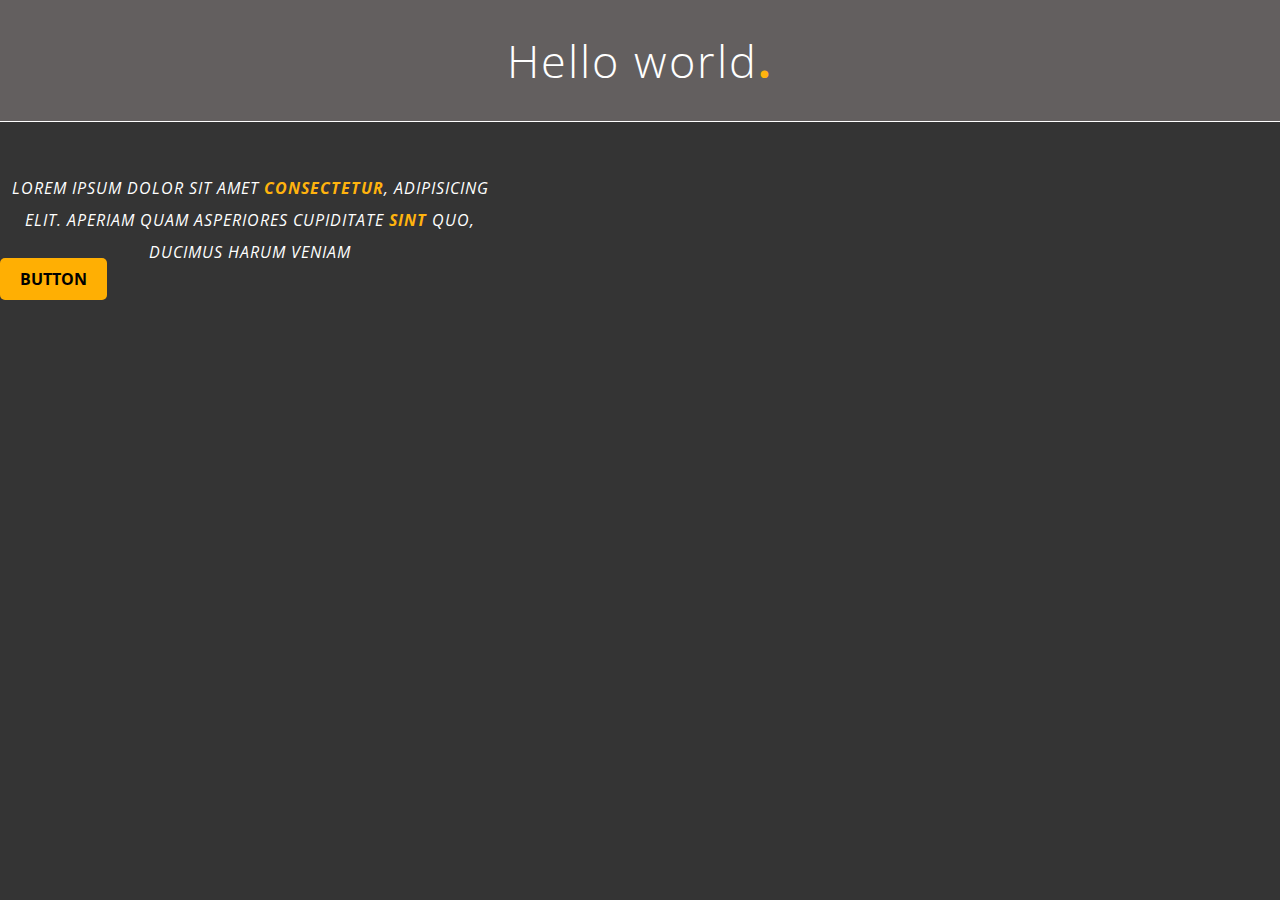
<file: 2.The-Hill/WEEK-05/01.CSS/myCssExercises/boxTextHover/index.html>
<!DOCTYPE html>
<html lang="en">
<head>
    <meta charset="UTF-8">
    <meta name="viewport" content="width=device-width, initial-scale=1.0">
    <title>boxTextHover</title>
    <link rel="stylesheet" href="styles.css">
</head>
<body>
    <h1>Hello world<span>.</span></h1>
    <p>Lorem ipsum dolor sit amet <span>consectetur</span>, adipisicing elit. Aperiam quam asperiores cupiditate <span>sint</span> quo, ducimus harum veniam</p>
    <a href="#">button</a>
</body>
</html>
</file>
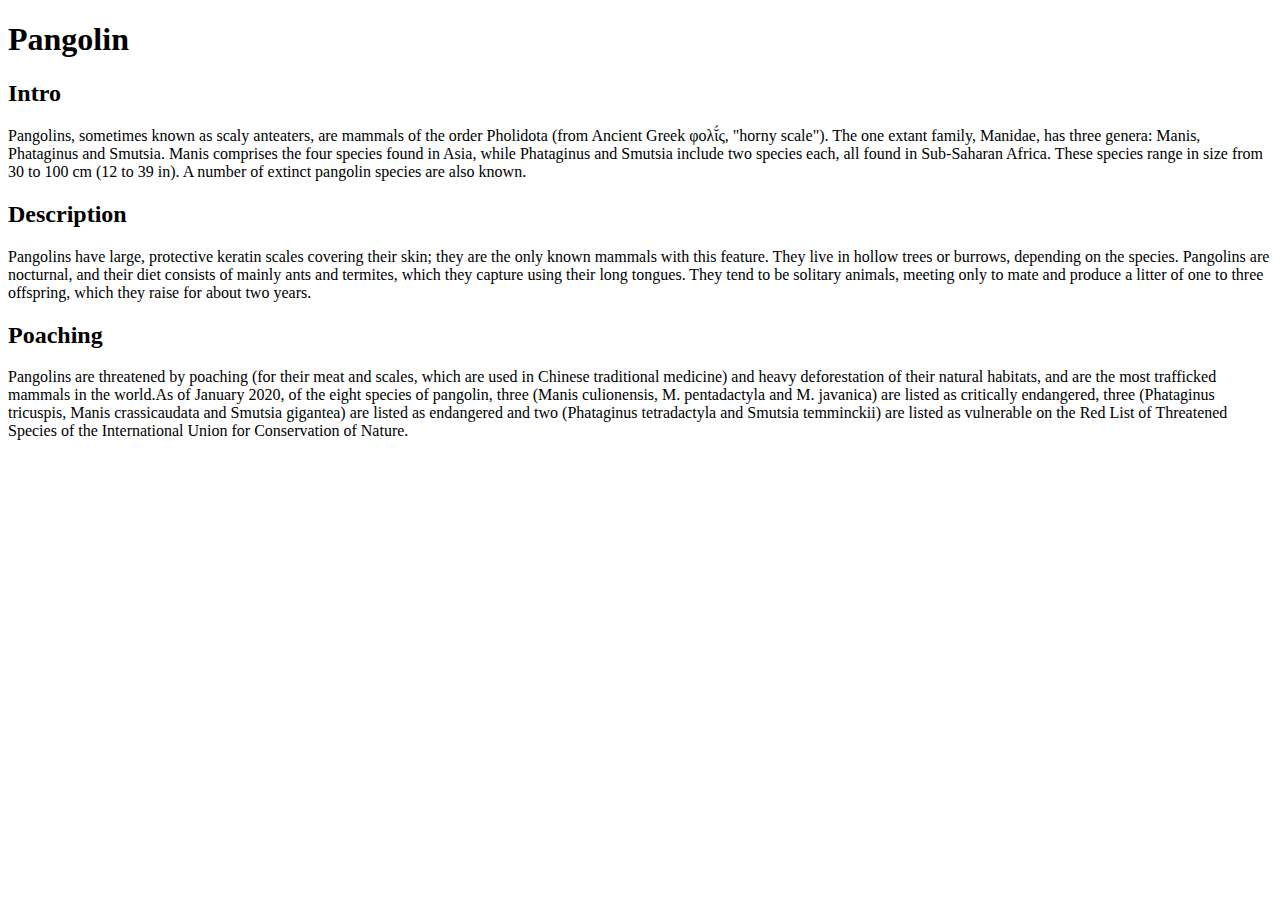
<file: 2.The-Hill/WEEK-05/00.HTML/1.HTML-exercises.html>
<!DOCTYPE html>
<html lang="en">
<head>
    <meta charset="UTF-8">
    <meta name="viewport" content="width=device-width, initial-scale=1.0">
    <title>Pangolin</title>
</head>
<body>
    <header>
    <h1>Pangolin</h1>
    </header>
        <h2>Intro</h2>
            <div>
            <p>
            Pangolins, sometimes known as scaly anteaters, are mammals of the order Pholidota (from Ancient Greek φολῐ́ς, "horny scale"). The one extant family, Manidae, has three genera: Manis, Phataginus and Smutsia. Manis comprises the four species found in Asia, while Phataginus and Smutsia include two species each, all found in Sub-Saharan Africa. These species range in size from 30 to 100 cm (12 to 39 in). A number of extinct pangolin species are also known.
            </p>
            </div>
    <h2>Description</h2>
    <div>
        <p>
            Pangolins have large, protective keratin scales covering their skin; they are the only known mammals with this feature. They live in hollow trees or burrows, depending on the species. Pangolins are nocturnal, and their diet consists of mainly ants and termites, which they capture using their long tongues. They tend to be solitary animals, meeting only to mate and produce a litter of one to three offspring, which they raise for about two years.
        </p>
    </div>
    <h2>Poaching</h2>
    <div>
        <p>
            Pangolins are threatened by poaching (for their meat and scales, which are used in Chinese traditional medicine) and heavy deforestation of their natural habitats, and are the most trafficked mammals in the world.As of January 2020, of the eight species of pangolin, three (Manis culionensis, M. pentadactyla and M. javanica) are listed as critically endangered, three (Phataginus tricuspis, Manis crassicaudata and Smutsia gigantea) are listed as endangered and two (Phataginus tetradactyla and Smutsia temminckii) are listed as vulnerable on the Red List of Threatened Species of the International Union for Conservation of Nature.
    </p>
    </div>
    
</body>
</html>
</file>
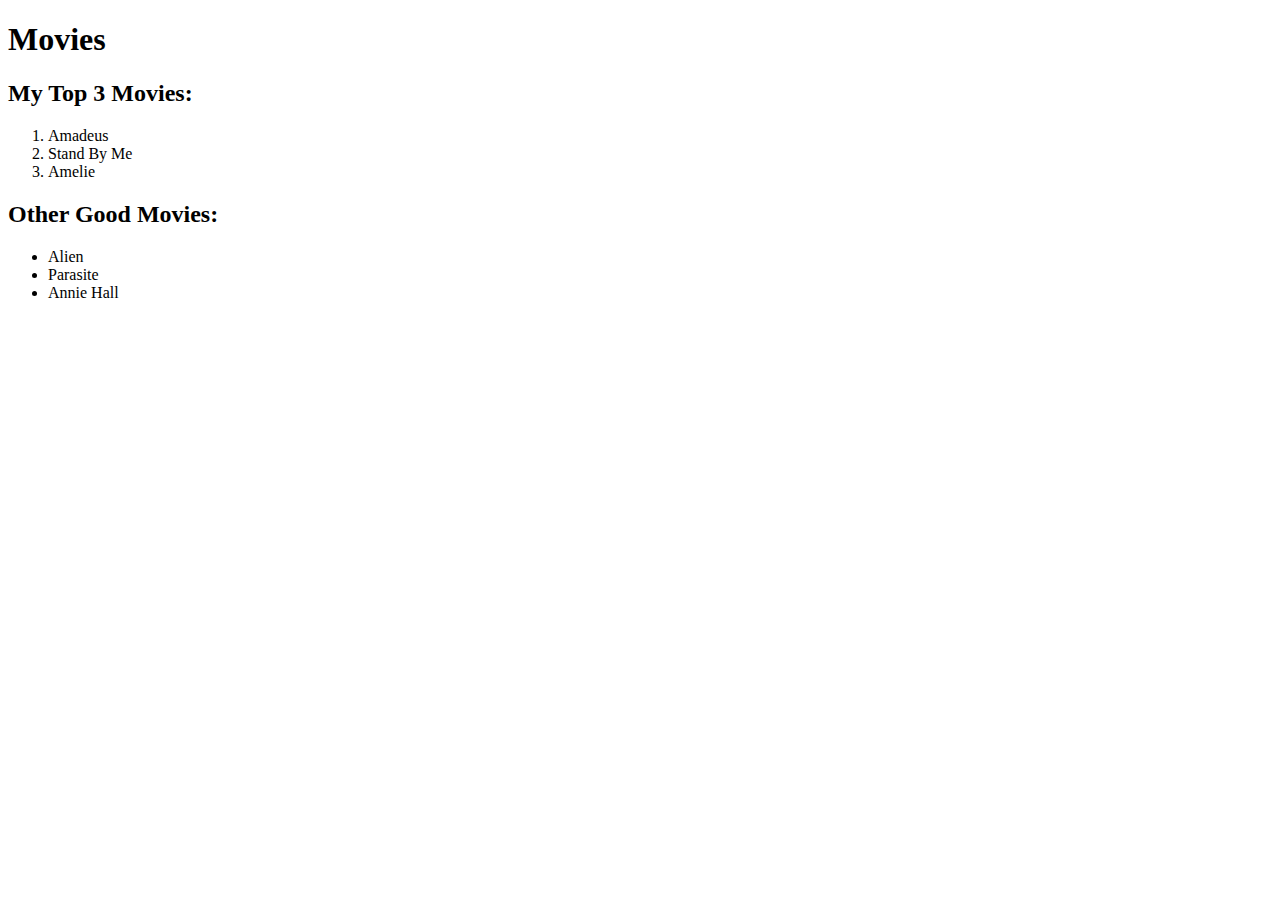
<file: 2.The-Hill/WEEK-05/00.HTML/2.HTML-exercises.html>
<!DOCTYPE html>
<html lang="en">
<head>
    <meta charset="UTF-8">
    <meta name="viewport" content="width=device-width, initial-scale=1.0">
    <title>Movies</title>
</head>
<body>
    <header>
        <h1>Movies</h1>
    </header>
    <div>
        <h2>My Top 3 Movies:</h2>
    <ol>
        <li>Amadeus</li>
    <li>Stand By Me</li>
    <li>Amelie</li>
</ol>
</div>
<div>
    <h2>Other Good Movies:</h2>
    <ul>
        <li>Alien</li>
        <li>Parasite</li>
        <li>Annie Hall</li>
    </ul>
</div>
</body>
</html>
</file>
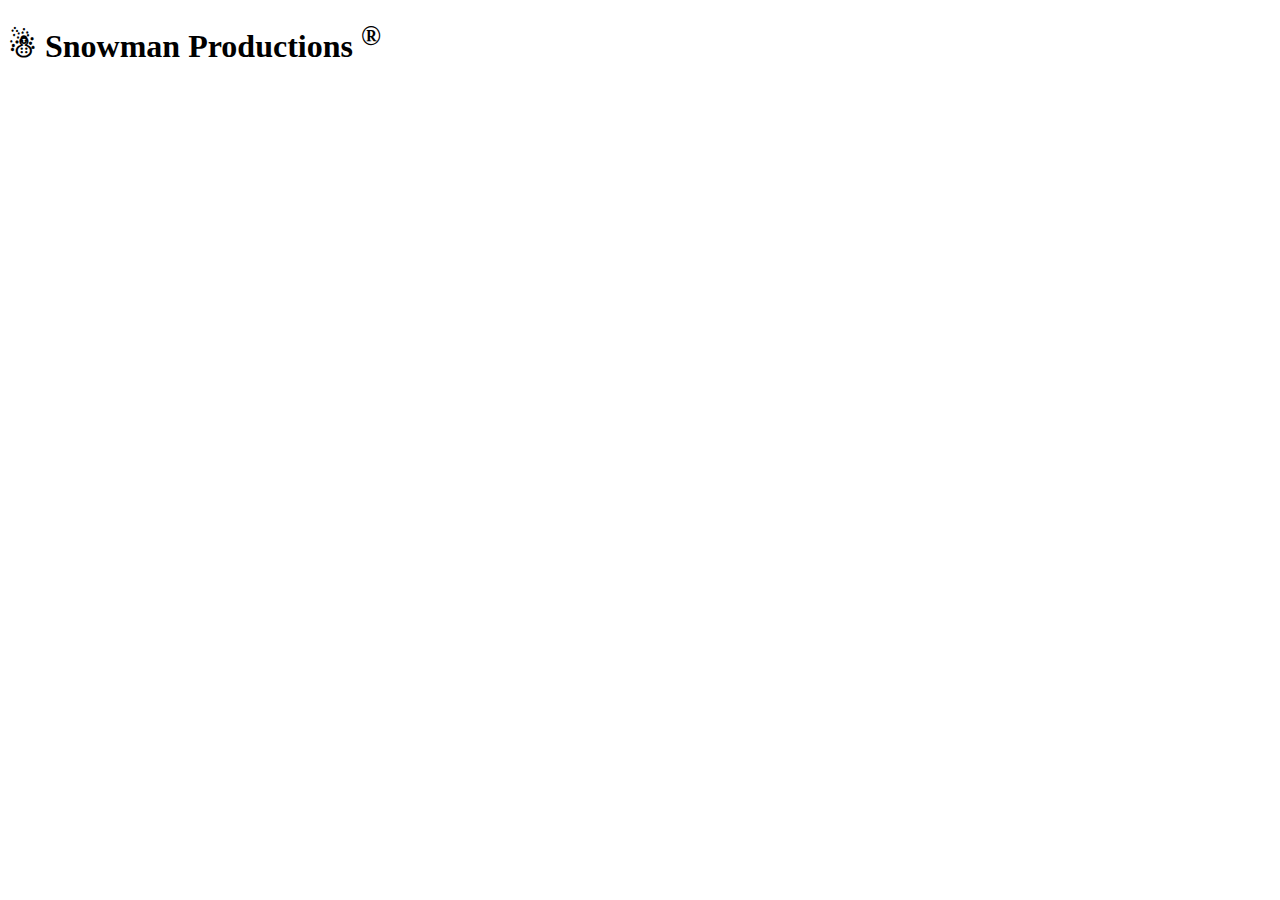
<file: 2.The-Hill/WEEK-05/00.HTML/4.HTML-exercises.html>
<!DOCTYPE html>
<html lang="en">
<head>
    <meta charset="UTF-8">
    <meta name="viewport" content="width=device-width, initial-scale=1.0">
    <title>Snowman</title>
</head>
<body>
    <h1>&#9731; Snowman Productions <sup>&#174;</sup></h1>
</body>
</html>
</file>
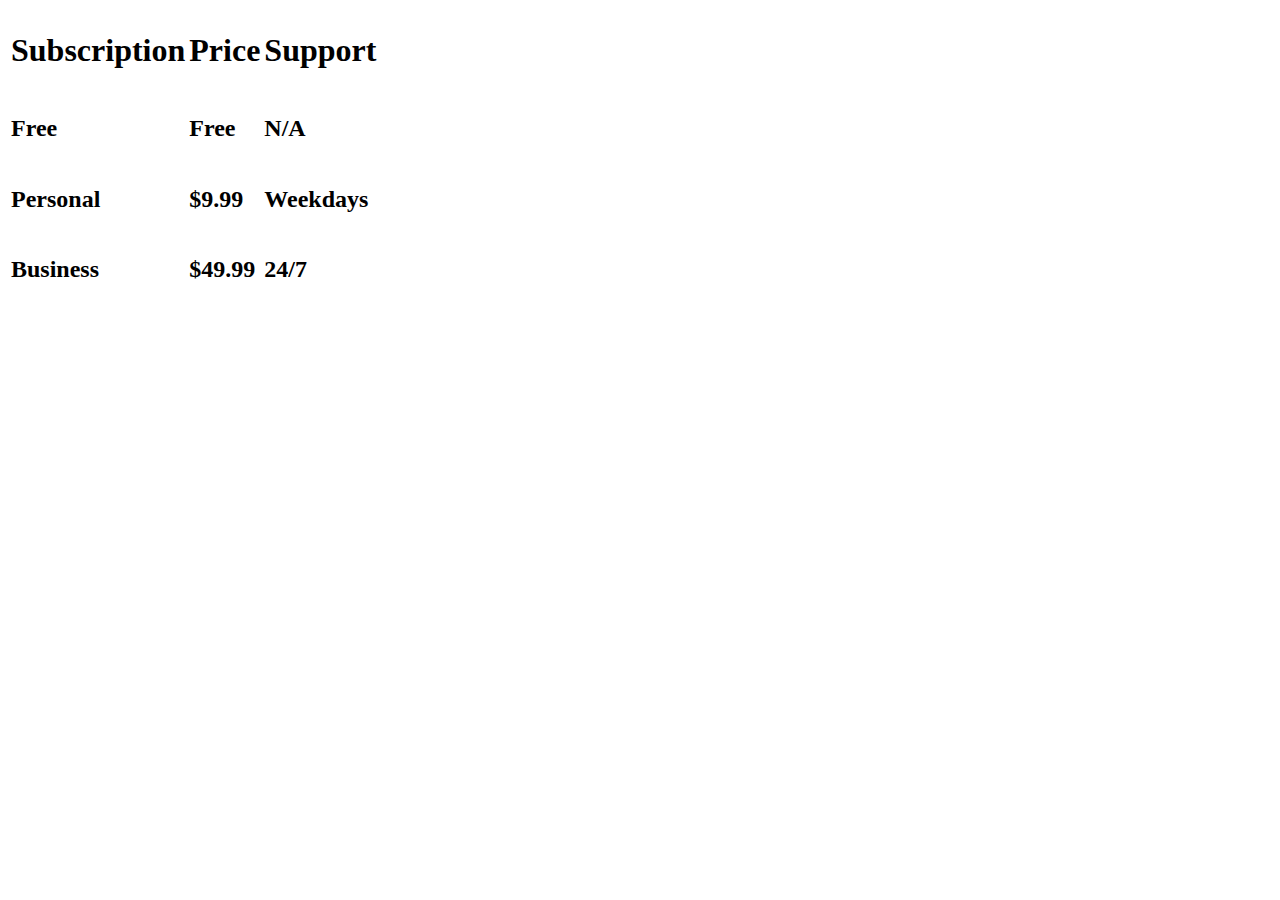
<file: 2.The-Hill/WEEK-05/00.HTML/5.HTML-exercises.html>
<!DOCTYPE html>
<html lang="en">
<head>
    <meta charset="UTF-8">
    <meta name="viewport" content="width=device-width, initial-scale=1.0">
    <title>Table</title>
</head>
<body>
    <table>
        <thead>
            <tr>
                <th><h1><bold>Subscription</bold></h1></th>
                <th><h1><bold>Price</bold></h1></th>
                <th><h1><bold>Support</bold></h1></th>
            </tr>
        </thead>
        <tbody>
            <tr>
                <td><h2>Free</h2></td>
                <td><h2>Free</h2></td>
                <td><h2>N/A</h2></td>
            </tr>
            <tr>
                <td><h2>Personal</h2></td>
                <td><h2>$9.99</h2></td>
                <td><h2>Weekdays</h2></td>
            </tr>
            <tr>
                <td><h2>Business</h2></td>
                <td><h2>$49.99</h2></td>
                <td><h2>24/7</h2></td>
            </tr>
        </tbody>
    </table>
</body>
</html>
</file>
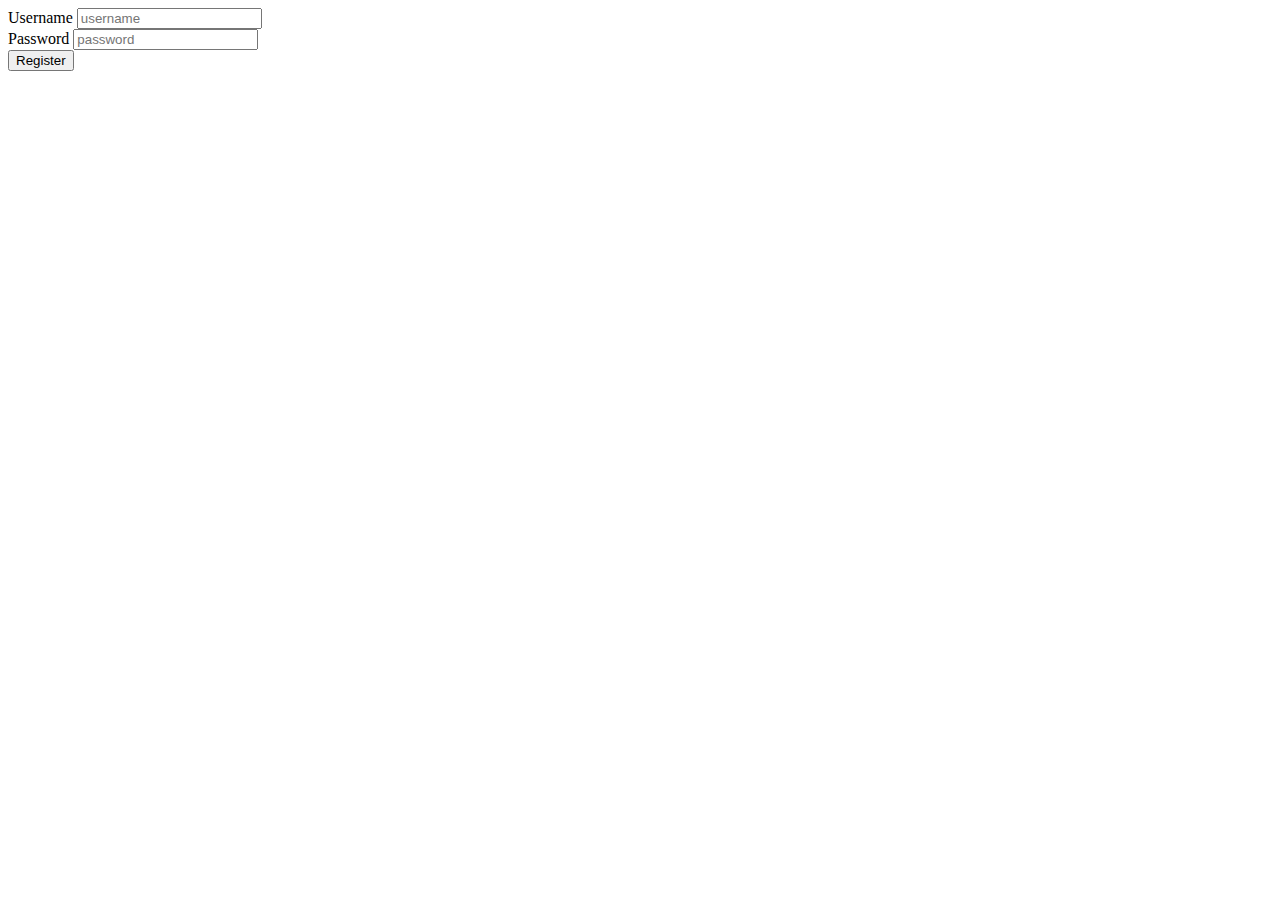
<file: 2.The-Hill/WEEK-05/00.HTML/6.HTML-exercises.html>
<!DOCTYPE html>
<html lang="en">
<head>
    <meta charset="UTF-8">
    <meta name="viewport" content="width=device-width, initial-scale=1.0">
    <title>Document</title>
</head>
<body>
    <label for="Username">Username</label>
    <input type="text" name="Username" id="Username" placeholder="username"><br>
    <label for="Password">Password</label>
    <input type="text" name="Password" id="Password" placeholder="password"><br>
    <button>Register</button>
</body>
</html>
</file>
<file: 2.The-Hill/WEEK-05/01.CSS/myCssExercises/boxTextHover/styles.css>
@import url('https://fonts.googleapis.com/css2?family=Open+Sans:ital,wght@0,300;1,300&display=swap');
@import url('https://fonts.googleapis.com/css2?family=Open+Sans:ital@0;1&display=swap');
@import url('https://fonts.googleapis.com/css2?family=Open+Sans:ital,wght@0,700;1,700&display=swap');
* {
    margin: 0;
    padding: 0;
    box-sizing: border-box;
    background-color: rgb(52,52,52);
    color: white
}
body {
    font-family: "Open Sans", sans-serif;
}
h1 {
    background-color : rgb(99, 95, 95);
    text-align: center;
    padding: 30px;
    font-size: 45px;
    letter-spacing: 2px;
    font-weight: 100;
    border-bottom: 1px solid white;
}
h1 > span {
    background-color : rgb(99, 95, 95);
    text-align: center;
    font-weight: bold;
    color: #ffb30e;
}
p {
    margin-top: 50px;
    max-width: 500px;
    text-align: center;
    letter-spacing: 1px;
    line-height: 2rem;
    font-style: italic;
    text-transform: uppercase;
}
p > span{
font-weight: 700;
color:#ffb30e;
}

a {
    margin-top: 50px;
    color: black;
    background-color: #ffaf03;
    text-decoration: none;
    padding: 10px 20px;
    border-radius: 5px;
    text-transform: uppercase;
    font-weight: bold;
    text-align: center;
}
a:hover{
    background-color: #fbca62;
}
</file>
